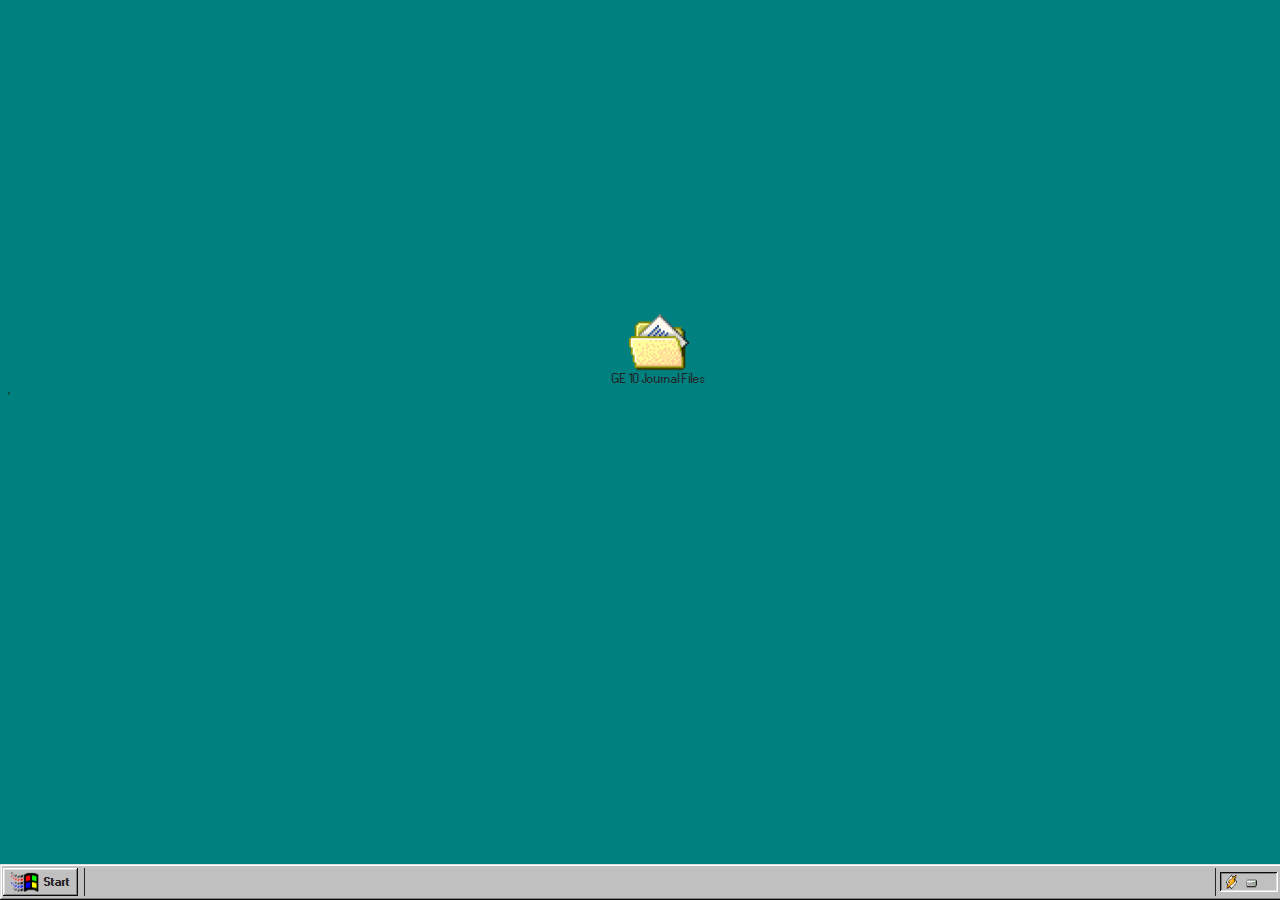
<file: index.html>
<!DOCTYPE html>
<html>
  <head>

    <title>Ge10 Journal</title>
    <meta charset="UTF-8">

    <link rel="stylesheet" href="CSS/98.css">
    <link rel="stylesheet" href="CSS/Spec_Styles.css">

  </head>

  <body class="desktop_Background">

    <div class="window" id="Taskbar">
        <div id="Left-Taskbar">
            <button id="start_Button">
                <img src="Images/W98 Logo.png" alt="">
                <b>Start</b>
            </button>
            <div id="Divider-Taskbar"></div>
        </div>

        <div id="Center-Taskbar">
            <button onclick="hide(3)" id="taslbar">
                <img src="Images/W98 File Icon.png" alt="">
                <p>GE 10 Journal Files</p>  
            </button>
        </div>

        <div id="Right-Taskbar">
            <div id="Divider-Taskbar"></div>
            <div class="window" id="RT_Clump">    
                <img style="margin-left: 0.3em;" src="Images/icons/winamp2-16x16.png" alt="Internet" id="Net">
                <img src="Images/icons/hard-disk-drive-16x16-higher-color.png" alt="Audio" id="Audio">
                <p id="currentTime"></p>
            </div>
        </div>
    </div>


    <div class="desktop">
        <div onclick="hide(1)" id="ge10" style="margin-left: 50em; margin-top: 25em;">
            <img src="Images/W98 File Icon.png" alt="">
            <p>GE 10 Journal Files</p>
        </div>
    </div> 

    <div class="window winone" id="About_Me" style=" height: 500px; width: 800px; position: absolute; z-index: 5;">
          <div class="title-bar" id="About_Meheader">
              <div class="title-bar-text" style="align-items: center; display: flex;">
                <img style="margin: 0 0.3em 0 0.1em;" src="Images/icons/folder-open-16x16.png" alt="">GE10 Journal Files
              </div>
      
              <div class="title-bar-controls">
                <button onclick="hide(2)" aria-label="Minimize"></button>
                <button onclick="resize()" aria-label="Maximize"></button>
                <button onclick="hide(4)" aria-label="Close"></button>
              </div>
            </div>




            <div class="window-body" id="bodiess">
                <div id="headerss">
                    <section id="corgy">
                        <p><u>F</u>ile</p>
                        <p><u>E</u>dit</p>
                        <p><u>V</u>iew</p>
                        <p><u>T</u>ools</p>
                        <p><u>H</u>elp</p>
                    </section>
                    <section class="righty">
                        <button onclick="openFile(7)">Return</button>
                    </section>
                </div>
                <div class="window" id="bodyyyy">
                    <section id="section1">
                        <h3 id="fileTitle" style="margin: 0.3em 0em 0 0em;">GE10 JOURNAL</h3>
                        <p id="fileText">
                            Hello! and welcome to my GE10 Journal Website!!!
                            I thought it would be really cool to do something creative
                            so I decided to make my website look like a windows 98 desktop!
                            <br><br>
                            This is the where you will find all the files relating to all of
                            my adventures and experiences through out the semester over on the
                            left!
                            <br><br>
                            Oh! and dont worry about the top section! those "file", "edit", 
                            and "view" tools are all for show! They dont actually work hehe,
                            the 'return' button is the only one that really works, places you 
                            back to the home page.
                            <br><br>
                            That's all I really have to say! please enjoy the website
                            and have a great day!
                        </p>
                    </section>
                    <section id="section2">

                        <div class="desktop" id="homebase">
                            <!-- <div onclick="openFile(1)">
                                <img src="Images/icons/folder-48x48.png" alt="">
                                <p>About Me</p>
                            </div> -->
                            <div onclick="openFile(2)">
                                <img src="Images/icons/folder-48x48.png" alt="">
                                <p>Culture</p>
                            </div>
                            <div onclick="openFile(3)">
                                <img src="Images/icons/folder-48x48.png" alt="">
                                <p>Community</p>
                            </div>
                            <div onclick="openFile(4)">
                                <img src="Images/icons/folder-48x48.png" alt="">
                                <p>Classroom</p>
                            </div>
                            <div onclick="openFile(5)">
                                <img src="Images/icons/folder-48x48.png" alt="">
                                <p>Church</p>
                            </div>
                            <div onclick="openFile(6)">
                                <img src="Images/icons/folder-48x48.png" alt="">
                                <p>Court</p>
                            </div>
                        </div>



                        <!-- About me Page -->
                        <div class="desktop" id="desk1"> 
                            <div onclick="openAbout(1)" class="imagefiles">
                                <img src="Images/icons/folder-48x48.png" alt="">
                                <p>This is Me!</p>
                            </div>
                            <div onclick="openAbout(2)" class="imagefiles">
                                <img src="Images/icons/folder-48x48.png" alt="">
                                <p>Me with my hobby</p>
                            </div>
                            <div onclick="openAbout(3)" class="imagefiles">
                                <img src="Images/icons/folder-48x48.png" alt="">
                                <p>My works</p>
                            </div>
                        </div>


                        <div class="desktop" id="desk2">
                            <div onclick="openCulture(1)" class="imagefiles">
                                <img src="Images/culture/Open dorms.jpg" alt="">
                                <p>Open Dorms Tour</p>
                            </div>
                            <div onclick="openCulture(2)" class="imagefiles">
                                <img src="Images/culture/Parada.jpg" alt="">
                                <p>Parada Preperation Week</p>
                            </div>
                            <div onclick="openCulture(3)" class="imagefiles">
                                <img src="Images/culture/Execonnect.jpg" alt="">
                                <p>CCS Execonnect</p>
                            </div>
                        </div>


                        <div class="desktop" id="desk3">
                            <div onclick="openCommunity(1)" class="imagefiles">
                                <img src="Images/community/Blood drive.jpg" alt="">
                                <p>DOST Blood Drive</p>
                            </div>
                            <div onclick="openCommunity(2)" class="imagefiles">
                                <img src="Images/community/Padagat.jpg" alt="">
                                <p>Padagat: Paglimpyo sa Dagat!</p>
                            </div>
                            <div onclick="openCommunity(3)" class="imagefiles">
                                <img src="Images/community/Fun run.jpg" alt="">
                                <p>3rd Breast Cancer Fun Run</p>
                            </div>
                            <div onclick="openCommunity(4)" class="imagefiles">
                                <img src="Images/community/Sillimove.jpg" alt="">
                                <p>Sillimove Community Dance</p>
                            </div>
                            <div onclick="openCommunity(5)" class="imagefiles">
                                <img src="Images/community/Dance for a cause.jpg" alt="">
                                <p>Sonic Bloom: Dance for a cause</p>
                            </div>
                            <div onclick="openCommunity(6)" class="imagefiles">
                                <img src="Images/community/11 days of Sharing.jpg" alt="">
                                <p>CCS 11 days of sharing</p>
                            </div>
                        </div>


                        <div class="desktop" id="desk4">
                            <div onclick="openClassroom(1)" class="imagefiles">
                                <img src="Images/classroom/Freshie Walk.jpg" alt="">
                                <p>CCS Freshie Walk</p>
                            </div>
                            <div onclick="openClassroom(2)" class="imagefiles">
                                <img src="Images/classroom/Safety Orientation.jpg" alt="">
                                <p>Dorm Safety Orientation</p>
                            </div>
                            <div onclick="openClassroom(3)" class="imagefiles">
                                <img src="Images/classroom/Balik Talent Lecture.jpg" alt="">
                                <p>CCS Balik Talent Lecture</p>
                            </div>
                            <div onclick="openClassroom(4)" class="imagefiles">
                                <img src="Images/classroom/Artillery Workshop.jpg" alt="">
                                <p>ARTillery Philippines Workshop</p>
                            </div>
                            <div onclick="openClassroom(5)" class="imagefiles">
                                <img src="Images/classroom/Mental Health Caravan.jpg" alt="">
                                <p>Mental Health Caravan</p>
                            </div>
                            <div onclick="openClassroom(6)" class="imagefiles">
                                <img src="Images/classroom/Gender Sensitivity Training.jpg" alt="">
                                <p>Gender Sensitivity Training</p>
                            </div>
                        </div>


                        <div class="desktop" id="desk5">
                            <div onclick="openChurch(1)" class="imagefiles">
                                <img src="Images/church/DLC Awarding Mass.jpg" alt="">
                                <p>DLC Awarding Mass</p>
                            </div>
                            <div onclick="openChurch(2)" class="imagefiles">
                                <img src="Images/church/Hibalag Christian Night.jpg" alt="">
                                <p>Hibalag Christian Night</p>
                            </div>
                            <div onclick="openChurch(3)" class="imagefiles">
                                <img src="Images/church/Open-dorm Devotion.jpg" alt="">
                                <p>Open-Dorm Devotion</p>
                            </div>
                            <div onclick="openChurch(4)" class="imagefiles">
                                <img src="Images/church/Parade of lights Service.jpg" alt="">
                                <p>Parade of Lights service</p>
                            </div>
                            <div onclick="openChurch(5)" class="imagefiles">
                                <img src="Images/church/Galilean Fellowship.jpg" alt="">
                                <p>Galilean Fellowship</p>
                            </div>
                            <div onclick="openChurch(6)" class="imagefiles">
                                <img src="Images/church/Dorm Initiation.jpg" alt="">
                                <p>Dorm Big-Brad Initiation Ceremony</p>
                            </div>
                        </div>


                        <div class="desktop" id="desk6">
                            <div onclick="openCourt(1)" class="imagefiles">
                                <img src="Images/court/Chess Championship.jpg" alt="">
                                <p>2nd SU Chess Championship</p>
                            </div>
                            <div onclick="openCourt(2)" class="imagefiles">open
                                <img src="Images/court/Fitness Challenge.jpg" alt="">
                                <p>CCS Fitness Challenge Day 1</p>
                            </div>
                            <div onclick="openCourt(3)" class="imagefiles">
                                <img src="Images/court/CODM tournament.jpg" alt="">
                                <p>BFS CODM International Tournament</p>
                            </div>
                            <div onclick="openCourt(4)" class="imagefiles">
                                <img src="Images/court/Family Feud.jpg" alt="">
                                <p>DOST Family Feud</p>
                            </div>
                            <div onclick="openCourt(5)" class="imagefiles">
                                <img src="Images/court/ML Semi-FInals.jpg" alt="">
                                <p>CCS ML semi-Finals</p>
                            </div>
                            <div onclick="openCourt(6)" class="imagefiles">
                                <img src="Images/court/ML Finals.jpg" alt="">
                                <p>CCS ML Finals</p>
                            </div>
                            <div onclick="openCourt(7)" class="imagefiles">
                                <img src="Images/court/BLitzcp.jpg" alt="">
                                <p>BlitzCpEP</p>
                            </div>
                            <div onclick="openCourt(8)" class="imagefiles">
                                <img src="Images/court/Igniting Creativity.jpg" alt="">
                                <p>CCS Igniting Creativity 2024</p>
                            </div>
                        </div>
                    </section>
                </div>
                <div id="section3">
                    <section id="datatypes1">
                        6 object(s)
                    </section> 
                    <section id="datatypes2">
                        6.56MB
                    </section>
                    <section id="datatypes3">
                        My Computer
                    </section>
                </div>
            </div>
      </div>

    <script src="Javascript/Desktop.js"></script>'
    <script src="Javascript/files.js"></script>
  </body>
</html>
</file>
<file: CSS/98.css>
/**
 * 98.css
 * Copyright (c) 2020 Jordan Scales <thatjdanisso.cool>
 * https://github.com/jdan/98.css/blob/main/LICENSE
 */

:root {
  overflow: hidden;
  /* Color */
  --text-color: #222222;
  --surface: #c0c0c0;
  --button-highlight: #ffffff;
  --button-face: #dfdfdf;
  --button-shadow: #808080;
  --window-frame: #0a0a0a;
  --dialog-blue: #000080;
  --dialog-blue-light: #1084d0;
  --dialog-gray: #808080;
  --dialog-gray-light: #b5b5b5;
  --link-blue: #0000ff;

  /* Spacing */
  --element-spacing: 8px;
  --grouped-button-spacing: 4px;
  --grouped-element-spacing: 6px;
  --radio-width: 12px;
  --checkbox-width: 13px;
  --radio-label-spacing: 6px;
  --range-track-height: 4px;
  --range-spacing: 10px;

  /* Some detailed computations for radio buttons and checkboxes */
  --radio-total-width-precalc: var(--radio-width) + var(--radio-label-spacing);
  --radio-total-width: calc(var(--radio-total-width-precalc));
  --radio-left: calc(-1 * var(--radio-total-width-precalc));
  --radio-dot-width: 4px;
  --radio-dot-top: calc(var(--radio-width) / 2 - var(--radio-dot-width) / 2);
  --radio-dot-left: calc(
    -1 * (var(--radio-total-width-precalc)) + var(--radio-width) / 2 - var(
        --radio-dot-width
      ) / 2
  );

  --checkbox-total-width-precalc: var(--checkbox-width) +
    var(--radio-label-spacing);
  --checkbox-total-width: calc(var(--checkbox-total-width-precalc));
  --checkbox-left: calc(-1 * var(--checkbox-total-width-precalc));
  --checkmark-width: 7px;
  --checkmark-left: 3px;

  /* Borders */
  --border-width: 1px;
  --border-raised-outer: inset -1px -1px var(--window-frame),
    inset 1px 1px var(--button-highlight);
  --border-raised-inner: inset -2px -2px var(--button-shadow),
    inset 2px 2px var(--button-face);
  --border-sunken-outer: inset -1px -1px var(--button-highlight),
    inset 1px 1px var(--window-frame);
  --border-sunken-inner: inset -2px -2px var(--button-face),
    inset 2px 2px var(--button-shadow);
  --default-button-border-raised-outer: inset -2px -2px var(--window-frame), inset 1px 1px var(--window-frame);
  --default-button-border-raised-inner: inset 2px 2px var(--button-highlight), inset -3px -3px var(--button-shadow), inset 3px 3px var(--button-face);
  --default-button-border-sunken-outer: inset 2px 2px var(--window-frame), inset -1px -1px var(--window-frame);
  --default-button-border-sunken-inner: inset -2px -2px var(--button-highlight), inset 3px 3px var(--button-shadow), inset -3px -3px var(--button-face);


  /* Window borders flip button-face and button-highlight */
  --border-window-outer: inset -1px -1px var(--window-frame),
    inset 1px 1px var(--button-face);
  --border-window-inner: inset -2px -2px var(--button-shadow),
    inset 2px 2px var(--button-highlight);

  /* Field borders (checkbox, input, etc) flip window-frame and button-shadow */
  --border-field: inset -1px -1px var(--button-highlight),
    inset 1px 1px var(--button-shadow), inset -2px -2px var(--button-face),
    inset 2px 2px var(--window-frame);

  /* Tabs */
  --border-tab: inset -1px 0 var(--window-frame),
    inset 1px 1px var(--button-face),
    inset -2px 0 var(--button-shadow),
    inset 2px 2px var(--button-highlight)
}

@font-face {
  font-family: "Pixelated MS Sans Serif";
  src: url("fonts/converted/ms_sans_serif.woff") format("woff");
  src: url("fonts/converted/ms_sans_serif.woff2") format("woff2");
  font-weight: normal;
  font-style: normal;
}

@font-face {
  font-family: "Pixelated MS Sans Serif";
  src: url("fonts/converted/ms_sans_serif_bold.woff") format("woff");
  src: url("fonts/converted/ms_sans_serif_bold.woff2") format("woff2");
  font-weight: bold;
  font-style: normal;
}

body {
  font-family: Arial;
  font-size: 12px;
  color: var(--text-color);
}

button,
label,
input,
legend,
textarea,
select,
option,
table,
ul.tree-view,
.window,
.title-bar,
li[role=tab] {
  font-family: "Pixelated MS Sans Serif", Arial;
  -webkit-font-smoothing: none;
  font-size: 11px;
}

h1 {
  font-size: 5rem;
}

h2 {
  font-size: 2.5rem;
}

h3 {
  font-size: 2rem;
}

h4 {
  font-size: 1.5rem;
}

u {
  text-decoration: none;
  border-bottom: 0.5px solid #222222;
}

button,
input[type="submit"],
input[type="reset"] {
  box-sizing: border-box;
  border: none;
  color: transparent;
  text-shadow: 0 0 var(--text-color);
  background: var(--surface);
  box-shadow: var(--border-raised-outer), var(--border-raised-inner);
  border-radius: 0;

  min-width: 75px;
  min-height: 23px;
  padding: 0 12px;
}

button.default,
input[type="submit"].default,
input[type="reset"].default {
  box-shadow: var(--default-button-border-raised-outer), var(--default-button-border-raised-inner);
}

.vertical-bar {
  width: 4px;
  height: 20px;
  background: #c0c0c0;
  box-shadow: var(--border-raised-outer), var(--border-raised-inner);
}

button:not(:disabled):active,
input[type="submit"]:not(:disabled):active,
input[type="reset"]:not(:disabled):active {
  box-shadow: var(--border-sunken-outer), var(--border-sunken-inner);
  text-shadow: 1px 1px var(--text-color);
}

button.default:not(:disabled):active,
input[type="submit"].default:not(:disabled):active,
input[type="reset"].default:not(:disabled):active {
  box-shadow: var(--default-button-border-sunken-outer), var(--default-button-border-sunken-inner);
}

@media (not(hover)) {
  button:not(:disabled):hover,
  input[type="submit"]:not(:disabled):hover,
  input[type="reset"]:not(:disabled):hover {
    box-shadow: var(--border-sunken-outer), var(--border-sunken-inner);
  }
}

button:focus,
input[type="submit"]:focus,
input[type="reset"]:focus {
  outline: 1px dotted #000000;
  outline-offset: -4px;
}

button::-moz-focus-inner,
input[type="submit"]::-moz-focus-inner,
input[type="reset"]::-moz-focus-inner {
  border: 0;
}

:disabled,
:disabled + label,
input[readonly],
input[readonly] + label {
  color: var(--button-shadow);
}

button:disabled,
input[type="submit"]:disabled,
input[type="reset"]:disabled,
:disabled + label {
  text-shadow: 1px 1px 0 var(--button-highlight);
}

.window {
  box-shadow: var(--border-window-outer), var(--border-window-inner);
  background: var(--surface);
  padding: 3px;
}

.title-bar {
  background: linear-gradient(
    90deg,
    var(--dialog-blue),
    var(--dialog-blue-light)
  );
  padding: 3px 2px 3px 3px;
  display: flex;
  justify-content: space-between;
  align-items: center;
}

.title-bar.inactive {
  background: linear-gradient(
    90deg,
    var(--dialog-gray),
    var(--dialog-gray-light)
  );
}

.title-bar-text {
  font-weight: bold;
  color: white;
  letter-spacing: 0;
  margin-right: 24px;
}

.title-bar-controls {
  display: flex;
}

.title-bar-controls button {
  padding: 0;
  display: block;
  min-width: 16px;
  min-height: 14px;
}

.title-bar-controls button:active {
  padding: 0;
}

.title-bar-controls button:focus {
  outline: none;
}

.title-bar-controls button[aria-label="Minimize"],
.title-bar-controls button[aria-label].minimize {
  background-image: url("icon/minimize.svg");
  background-repeat: no-repeat;
  background-position: bottom 3px left 4px;
}

.title-bar-controls button[aria-label="Maximize"],
.title-bar-controls button[aria-label].maximize {
  background-image: url("icon/maximize.svg");
  background-repeat: no-repeat;
  background-position: top 2px left 3px;
}

.title-bar-controls button[aria-label="Maximize"]:disabled,
.title-bar-controls button[aria-label].maximize:disabled {
  background-image: url("icon/maximize-disabled.svg");
  background-repeat: no-repeat;
  background-position: top 2px left 3px;
}

.title-bar-controls button[aria-label="Restore"],
.title-bar-controls button[aria-label].restore {
  background-image: url("icon/restore.svg");
  background-repeat: no-repeat;
  background-position: top 2px left 3px;
}

.title-bar-controls button[aria-label="Help"],
.title-bar-controls button[aria-label].help {
  background-image: url("icon/help.svg");
  background-repeat: no-repeat;
  background-position: top 2px left 5px;
}

.title-bar-controls button[aria-label="Close"],
.title-bar-controls button[aria-label].close {
  margin-left: 2px;
  background-image: url("icon/close.svg");
  background-repeat: no-repeat;
  background-position: top 3px left 4px;
}

.status-bar {
  margin: 0px 1px;
  display: flex;
  gap: 1px;
}

.status-bar-field {
  box-shadow: inset -1px -1px #dfdfdf, inset 1px 1px #808080;
  flex-grow: 1;
  padding: 2px 3px;
  margin: 0;
}

.window-body {
  margin: var(--element-spacing);
}

fieldset {
  border-image: url("icon/groupbox-border.svg") 2;
  padding: calc(2 * var(--border-width) + var(--element-spacing));
  padding-block-start: var(--element-spacing);
  margin: 0;
}

legend {
  background: var(--surface);
}

.field-row {
  display: flex;
  align-items: center;
}

[class^="field-row"] + [class^="field-row"] {
  margin-top: var(--grouped-element-spacing);
}

.field-row > * + * {
  margin-left: var(--grouped-element-spacing);
}

.field-row-stacked {
  display: flex;
  flex-direction: column;
}

.field-row-stacked * + * {
  margin-top: var(--grouped-element-spacing);
}

label {
  display: inline-flex;
  align-items: center;
}

input[type="radio"],
input[type="checkbox"] {
  appearance: none;
  -webkit-appearance: none;
  -moz-appearance: none;
  margin: 0;
  background: 0;
  position: fixed;
  opacity: 0;
  border: none;
}

input[type="radio"] + label,
input[type="checkbox"] + label {
  line-height: 13px;
}

input[type="radio"] + label {
  position: relative;
  margin-left: var(--radio-total-width);
}

input[type="radio"] + label::before {
  content: "";
  position: absolute;
  top: 0;
  left: calc(-1 * (var(--radio-total-width-precalc)));
  display: inline-block;
  width: var(--radio-width);
  height: var(--radio-width);
  margin-right: var(--radio-label-spacing);
  background: url("icon/radio-border.svg");
}

input[type="radio"]:active + label::before {
  background: url("icon/radio-border-disabled.svg");
}

input[type="radio"]:checked + label::after {
  content: "";
  display: block;
  width: var(--radio-dot-width);
  height: var(--radio-dot-width);
  top: var(--radio-dot-top);
  left: var(--radio-dot-left);
  position: absolute;
  background: url("icon/radio-dot.svg");
}

input[type="radio"]:focus + label,
input[type="checkbox"]:focus + label {
  outline: 1px dotted #000000;
}

input[type="radio"][disabled] + label::before {
  background: url("icon/radio-border-disabled.svg");
}

input[type="radio"][disabled]:checked + label::after {
  background: url("icon/radio-dot-disabled.svg");
}

input[type="checkbox"] + label {
  position: relative;
  margin-left: var(--checkbox-total-width);
}

input[type="checkbox"] + label::before {
  content: "";
  position: absolute;
  left: calc(-1 * (var(--checkbox-total-width-precalc)));
  display: inline-block;
  width: var(--checkbox-width);
  height: var(--checkbox-width);
  background: var(--button-highlight);
  box-shadow: var(--border-field);
  margin-right: var(--radio-label-spacing);
}

input[type="checkbox"]:active + label::before {
  background: var(--surface);
}

input[type="checkbox"]:checked + label::after {
  content: "";
  display: block;
  width: var(--checkmark-width);
  height: var(--checkmark-width);
  position: absolute;
  left: calc(
    -1 * (var(--checkbox-total-width-precalc)) + var(--checkmark-left)
  );
  background: url("icon/checkmark.svg");
}

input[type="checkbox"][disabled] + label::before {
  background: var(--surface);
}

input[type="checkbox"][disabled]:checked + label::after {
  background: url("icon/checkmark-disabled.svg");
}

input[type="text"],
input[type="password"],
input[type="email"],
input[type="tel"],
input[type="number"],
input[type="search"],
select,
textarea {
  padding: 3px 4px;
  border: none;
  box-shadow: var(--border-field);
  background-color: var(--button-highlight);
  box-sizing: border-box;
  -webkit-appearance: none;
  -moz-appearance: none;
  appearance: none;
  border-radius: 0;
}

input[type="text"],
input[type="password"],
input[type="email"],
input[type="tel"],
input[type="search"],
select {
  height: 21px;
}
input[type="number"] {
  /* need this 1 pixel to fit the spinner controls in box */
  height: 22px;
}
/* clears the ‘X’ from Internet Explorer */
input[type=search]::-ms-clear { display: none; width : 0; height: 0; }
input[type=search]::-ms-reveal { display: none; width : 0; height: 0; }
/* clears the ‘X’ from Chrome */
input[type="search"]::-webkit-search-decoration,
input[type="search"]::-webkit-search-cancel-button,
input[type="search"]::-webkit-search-results-button,
input[type="search"]::-webkit-search-results-decoration { display: none; }

input[type="text"],
input[type="password"],
input[type="email"],
input[type="tel"],
input[type="number"],
input[type="search"] {
  /* For some reason descenders are getting cut off without this */
  line-height: 2;
}

input[type="email"]:disabled,
input[type="tel"]:disabled,
input[type="password"]:disabled,
input[type="text"]:disabled,
input[type="number"]:disabled,
input[type="search"]:disabled,
input[type="email"]:read-only,
input[type="tel"]:read-only,
input[type="password"]:read-only,
input[type="text"]:read-only,
input[type="number"]:read-only,
input[type="search"]:read-only,
textarea:disabled {
  background-color: var(--surface);
}

select {
  appearance: none;
  -webkit-appearance: none;
  -moz-appearance: none;
  position: relative;
  padding-right: 32px;
  background-image: url("icon/button-down.svg");
  background-position: top 2px right 2px;
  background-repeat: no-repeat;
  border-radius: 0;
}

select:focus,
input[type="text"]:focus,
input[type="password"]:focus,
input[type="email"]:focus,
input[type="tel"]:focus,
input[type="number"]:focus,
input[type="search"]:focus,
textarea:focus {
  outline: none;
}

input[type="range"] {
  -webkit-appearance: none;
  width: 100%;
  background: transparent;
}

input[type="range"]:focus {
  outline: none;
}

input[type="range"]::-webkit-slider-thumb {
  -webkit-appearance: none;
  height: 21px;
  width: 11px;
  background: url("icon/indicator-horizontal.svg");
  transform: translateY(-8px);
  box-shadow: none;
  border: none;
}

input[type="range"].has-box-indicator::-webkit-slider-thumb {
  background: url("icon/indicator-rectangle-horizontal.svg");
  transform: translateY(-10px);
}

input[type="range"]::-moz-range-thumb {
  height: 21px;
  width: 11px;
  border: 0;
  border-radius: 0;
  background: url("icon/indicator-horizontal.svg");
  transform: translateY(2px);
}

input[type="range"].has-box-indicator::-moz-range-thumb {
  background: url("icon/indicator-rectangle-horizontal.svg");
  transform: translateY(0px);
}

input[type="range"]::-webkit-slider-runnable-track {
  width: 100%;
  height: 2px;
  box-sizing: border-box;
  background: black;
  border-right: 1px solid grey;
  border-bottom: 1px solid grey;
  box-shadow: 1px 0 0 white, 1px 1px 0 white, 0 1px 0 white, -1px 0 0 darkgrey,
    -1px -1px 0 darkgrey, 0 -1px 0 darkgrey, -1px 1px 0 white, 1px -1px darkgrey;
}

input[type="range"]::-moz-range-track {
  width: 100%;
  height: 2px;
  box-sizing: border-box;
  background: black;
  border-right: 1px solid grey;
  border-bottom: 1px solid grey;
  box-shadow: 1px 0 0 white, 1px 1px 0 white, 0 1px 0 white, -1px 0 0 darkgrey,
    -1px -1px 0 darkgrey, 0 -1px 0 darkgrey, -1px 1px 0 white, 1px -1px darkgrey;
}

.is-vertical {
  display: inline-block;
  width: 4px;
  height: 150px;
  transform: translateY(50%);
}

.is-vertical > input[type="range"] {
  width: 150px;
  height: 4px;
  margin: 0 calc(var(--grouped-element-spacing) + var(--range-spacing)) 0
    var(--range-spacing);
  transform-origin: left;
  transform: rotate(270deg) translateX(calc(-50% + var(--element-spacing)));
}

.is-vertical > input[type="range"]::-webkit-slider-runnable-track {
  border-left: 1px solid grey;
  border-right: 0;
  border-bottom: 1px solid grey;
  box-shadow: -1px 0 0 white, -1px 1px 0 white, 0 1px 0 white, 1px 0 0 darkgrey,
    1px -1px 0 darkgrey, 0 -1px 0 darkgrey, 1px 1px 0 white, -1px -1px darkgrey;
}

.is-vertical > input[type="range"]::-moz-range-track {
  border-left: 1px solid grey;
  border-right: 0;
  border-bottom: 1px solid grey;
  box-shadow: -1px 0 0 white, -1px 1px 0 white, 0 1px 0 white, 1px 0 0 darkgrey,
    1px -1px 0 darkgrey, 0 -1px 0 darkgrey, 1px 1px 0 white, -1px -1px darkgrey;
}

.is-vertical > input[type="range"]::-webkit-slider-thumb {
  transform: translateY(-8px) scaleX(-1);
}

.is-vertical > input[type="range"].has-box-indicator::-webkit-slider-thumb {
  transform: translateY(-10px) scaleX(-1);
}

.is-vertical > input[type="range"]::-moz-range-thumb {
  transform: translateY(2px) scaleX(-1);
}

.is-vertical > input[type="range"].has-box-indicator::-moz-range-thumb {
  transform: translateY(0px) scaleX(-1);
}

select:focus {
  color: var(--button-highlight);
  background-color: var(--dialog-blue);
}
select:focus option {
  color: #000;
  background-color: #fff;
}

select:active {
  background-image: url("icon/button-down-active.svg");
}

a {
  color: var(--link-blue);
}

a:focus {
  outline: 1px dotted var(--link-blue);
}

ul.tree-view {
  display: block;
  background: var(--button-highlight);
  box-shadow: var(--border-field);
  padding: 6px;
  margin: 0;
}

ul.tree-view li {
  list-style-type: none;
}

ul.tree-view a {
  text-decoration: none;
  color: #000;
}

ul.tree-view a:focus {
  background-color: var(--dialog-blue);
  color: var(--button-highlight);
}

ul.tree-view ul,
ul.tree-view li {
  margin-top: 3px;
}

ul.tree-view ul {
  margin-left: 16px;
  padding-left: 16px;
  /* Goes down too far */
  border-left: 1px dotted #808080;
}

ul.tree-view ul > li {
  position: relative;
}
ul.tree-view ul > li::before {
  content: "";
  display: block;
  position: absolute;
  left: -16px;
  top: 6px;
  width: 12px;
  border-bottom: 1px dotted #808080;
}

/* Cover the bottom of the left dotted border */
ul.tree-view ul > li:last-child::after {
  content: "";
  display: block;
  position: absolute;
  left: -20px;
  top: 7px;
  bottom: 0px;
  width: 8px;
  background: var(--button-highlight);
}

ul.tree-view details {
  margin-top: 0;
}

ul.tree-view details[open] summary {
  margin-bottom: 0;
}

ul.tree-view ul details > summary:before {
  margin-left: -22px;
  position: relative;
  z-index: 1;
}

ul.tree-view details > summary:before {
  text-align: center;
  display: block;
  float: left;
  content: "+";
  border: 1px solid #808080;
  width: 8px;
  height: 9px;
  line-height: 8px;
  margin-right: 5px;
  padding-left: 1px;
  background-color: #fff;
}

ul.tree-view details[open] > summary:before {
  content: "-";
}

ul.tree-view details > summary::marker,
ul.tree-view details > summary::-webkit-details-marker {
  content: "";
}

pre {
  display: block;
  background: var(--button-highlight);
  box-shadow: var(--border-field);
  padding: 12px 8px;
  margin: 0;
}

code,
code * {
  font-family: monospace;
}

summary:focus {
  outline: 1px dotted #000000;
}

::-webkit-scrollbar {
  width: 16px;
}
::-webkit-scrollbar:horizontal {
  height: 17px;
}

::-webkit-scrollbar-corner {
  background: var(--button-face);
}

::-webkit-scrollbar-track {
  background-image: url("icon/scrollbar-background.svg");
}

::-webkit-scrollbar-thumb {
  background-color: var(--button-face);
  box-shadow: var(--border-raised-outer), var(--border-raised-inner);
}

::-webkit-scrollbar-button:horizontal:start:decrement,
::-webkit-scrollbar-button:horizontal:end:increment,
::-webkit-scrollbar-button:vertical:start:decrement,
::-webkit-scrollbar-button:vertical:end:increment {
  display: block;
}

::-webkit-scrollbar-button:vertical:start {
  height: 17px;
  background-image: url("icon/button-up.svg");
}
::-webkit-scrollbar-button:vertical:end {
  height: 17px;
  background-image: url("icon/button-down.svg");
}
::-webkit-scrollbar-button:horizontal:start {
  width: 16px;
  background-image: url("icon/button-left.svg");
}
::-webkit-scrollbar-button:horizontal:end {
  width: 16px;
  background-image: url("icon/button-right.svg");
}

.window[role=tabpanel] {
  position: relative;
  z-index: 2;
}

menu[role=tablist] {
  position: relative;
  margin: 0 0 -2px 0;
  text-indent: 0;
  list-style-type: none;
  display: flex;
  padding-left: 3px;
}

menu[role=tablist] > li {
  border-top-left-radius: 3px;
  border-top-right-radius: 3px;
  box-shadow: var(--border-tab);
  z-index: 1;
}

menu[role=tablist] > li[aria-selected=true] {
  padding-bottom: 2px;
  margin-top: -2px;
  background-color: var(--surface);
  position: relative;
  z-index: 8;
  margin-left: -3px;
}

menu[role=tablist] > li > a {
  display: block;
  color: #222;
  margin: 6px;
  text-decoration: none;
}
menu[role=tablist] > li[aria-selected=true] > a:focus {
  outline: none;
}
menu[role=tablist] > li > a:focus {
  outline: 1px dotted #222;
}

menu[role=tablist].multirows > li {
  flex-grow: 1;
  text-align: center;
}
.sunken-panel {
  box-sizing: border-box;
  border: 2px groove transparent;
  border-image: url("icon/sunken-panel-border.svg") 2;
  overflow: auto;
  background-color: #fff;
}

table {
  border-collapse: collapse;
  position: relative;
  text-align: left;
  white-space: nowrap;
  background-color: #fff;
}

table > thead > tr > * {
  position: sticky;
  top: 0;
  height: 17px;
  box-shadow: var(--border-raised-outer), var(--border-raised-inner);
  background: var(--surface);
  box-sizing: border-box;
  font-weight: normal;
  padding: 0 var(--grouped-element-spacing);
}

table.interactive > tbody > tr {
  cursor: pointer;
}

table > tbody > tr.highlighted {
  color: #fff;
  background-color: var(--dialog-blue);
}

table > tbody > tr > * {
  padding: 0 var(--grouped-element-spacing);
  height: 14px;
}

.progress-indicator {
	height: 32px;
	position: relative;
  box-shadow: var(--border-sunken-inner);
  padding: 4px 4px;
  border: none;
  box-sizing: border-box;
  -webkit-appearance: none;
  -moz-appearance: none;
  appearance: none;
  border-radius: 0;
}


.progress-indicator > .progress-indicator-bar {
  height: 100%;
  display: block;
  background-color: var(--dialog-blue);
}

.progress-indicator.segmented > .progress-indicator-bar {
  width: 100%;
  background-color: transparent; /* resets the background color which is set to blue in the non-segmented selector */
  background-image: linear-gradient(
    90deg,
    var(--dialog-blue) 0 16px,
    transparent 0 2px
  );
  background-repeat: repeat;
  background-size: 18px 100%;
}
</file>
<file: CSS/Spec_Styles.css>
.desktop_Background
{
/*    background-image: url(../Images/W98\ Backdrop.jpg) !important; */
    background-color: #00807F;
    background-repeat: no-repeat;
    background-size:cover ;

    overflow: hidden;
}

#Taskbar
{
    display: flex;
    position: absolute;
    bottom: 0;
    left: 0;

    width: 100vw;
    height: 30px;

    justify-content: space-between;
    align-items: center;
    z-index: 1;
}

#Left-Taskbar
{
    display: flex;
    gap: 0.5em;
}
#Right-Taskbar
{
    display: flex;
    align-items: center;
    gap: 0.4em;
}
#Center-Taskbar
{
    display: block;
    flex-grow: 4;
    gap: 0.5em;
}



#start_Button
{
    display: flex;
    align-items: center;
    justify-content: center;

    margin: 0;
    padding: 0.3em;
    gap: 0.5em;
}
#start_Button > img
{
    width: 2.5em;
    height: auto;
}
#Divider-Taskbar
{
    width: 0.3px;
    height: 28px;
    margin: 0;
    padding: 0;

    background-color: rgba(0, 0, 0, 0.803);
    
}

#Right-Taskbar img
{
    width: 1em;
    height: 1.3em;
}

#currentTime
{
    margin: 0.3em 0.8em 0.3em 0;
}

#RT_Clump
{
    display: flex;
    align-items: center;

    margin: 0 0.5em 0 0;
    gap: 0.8em;

    box-shadow: var(--border-sunken-outer), var(--border-sunken-inner);
}



#taslbar > img
{

    height: 2.5em;
    width: auto;
}
#taslbar
{
    position: relative;
    cursor: pointer;
    display: flex;
    opacity: 0;
    gap: 1em;
    width: 13.2em !important;
    margin-left: 0.5em;
    padding: 0 0 0 0.7em;

    align-items: center;
}




.desktop
{
    width: 100%;
    display: flex;
    align-items: start;
    justify-content: start;
    flex-wrap: wrap;

    z-index: 2;
    gap: 1.5em;
}

.desktop > div
{
    display: flex;
    flex-direction: column;
    justify-content: center;
    align-items: center;
    
    width: auto;
    gap: 0;
}
:hover .desktop > div{cursor: pointer;}

#desk1, #desk2, #desk3, #desk4, #desk5, #desk6
{
    display: none;
}



.desktop > div > img
{
    width: 5.2em;
    height: auto;
    margin-bottom: 0;
    padding-bottom: 0;
}
.imagefiles
{
    width: 10em !important;
    height: auto;
    margin-bottom: 0;
    padding-bottom: 0;
}
.imagefiles > p
{
    text-align: center;
}


.desktop > div > p
{
    font-family: Pixelated MS Sans Serif;
    margin  : 0 0 0 0;
}


.title-bar-text{
    cursor: default !important;
}



/* CSS for the main window open */
.winone 
{
    overflow: hidden;
    resize: both;

    top: 100px;
    left: 100px;
}
#About_Me{display: none;}




#ge10
{
    padding: 0.3em 3px 0.3em 3px;

    border-style: dashed;
    border-color: rgba(240, 248, 255, 0);
    border-width: 0.1px;
    background-color: rgba(179, 222, 245, 0); 
}

#ge10:hover
{
    border-style: dashed;
    border-color: rgba(240, 248, 255, 0.201);
    border-width: 0.1px;
    background-color: rgba(179, 222, 245, 0.204);   
}

#headerss
{
    height: 1.5em;
    display: flex;
    justify-content: space-between;
    align-items: center;
}

#bodiess
{
    padding: 0; 
    display: flex; 
    flex-direction: column; 
    gap: 0.2em;

    height: 100%;
    width: 100%;

    margin: 0;

    overflow-y: hidden;
}

#bodyyyy
{
    box-shadow: none;
    margin: 0;
    padding: 0 0.05em 0 0;
    height: calc(100% - 5.9em);

    display: flex;
    gap: 0.1em;
}


#section1
{
    background-color: aliceblue;
    box-shadow: var(--border-sunken-outer), var(--border-sunken-inner);

    overflow-wrap:anywhere;

    width: 30%;
    
    display: flex;
    flex-direction: column;
    padding: 1em;

    overflow: auto;
}
#section2
{
    background-color: aliceblue;
    box-shadow: var(--border-sunken-outer), var(--border-sunken-inner);

    width: 70%;

    padding: 1em;
    overflow-y: auto;
    z-index: 60;
}
#section3
{
    height: 2em;
    width: calc(100% - 6px);
    position: absolute;
    bottom: 0;
    left: 0;

    z-index: 80;
    display: flex;
    padding: 3px;
}
#section3 > section{display: flex; align-items: center; padding: 5px;}
#datatypes1
{
    flex-grow: 3;
    box-shadow: var(--border-sunken-outer), var(--border-sunken-inner);
}
#datatypes2
{
    flex-grow: 1;
    box-shadow: var(--border-sunken-outer), var(--border-sunken-inner);
}
#datatypes3
{
    flex-grow: 2;
    box-shadow: var(--border-sunken-outer), var(--border-sunken-inner);
}

#corgy
{
    display: flex;
    gap: 1.5em;
    align-items: center;

    margin: 0.1em 0 0 1em;
    padding: 0%;
    cursor: default ;
}
</file>
